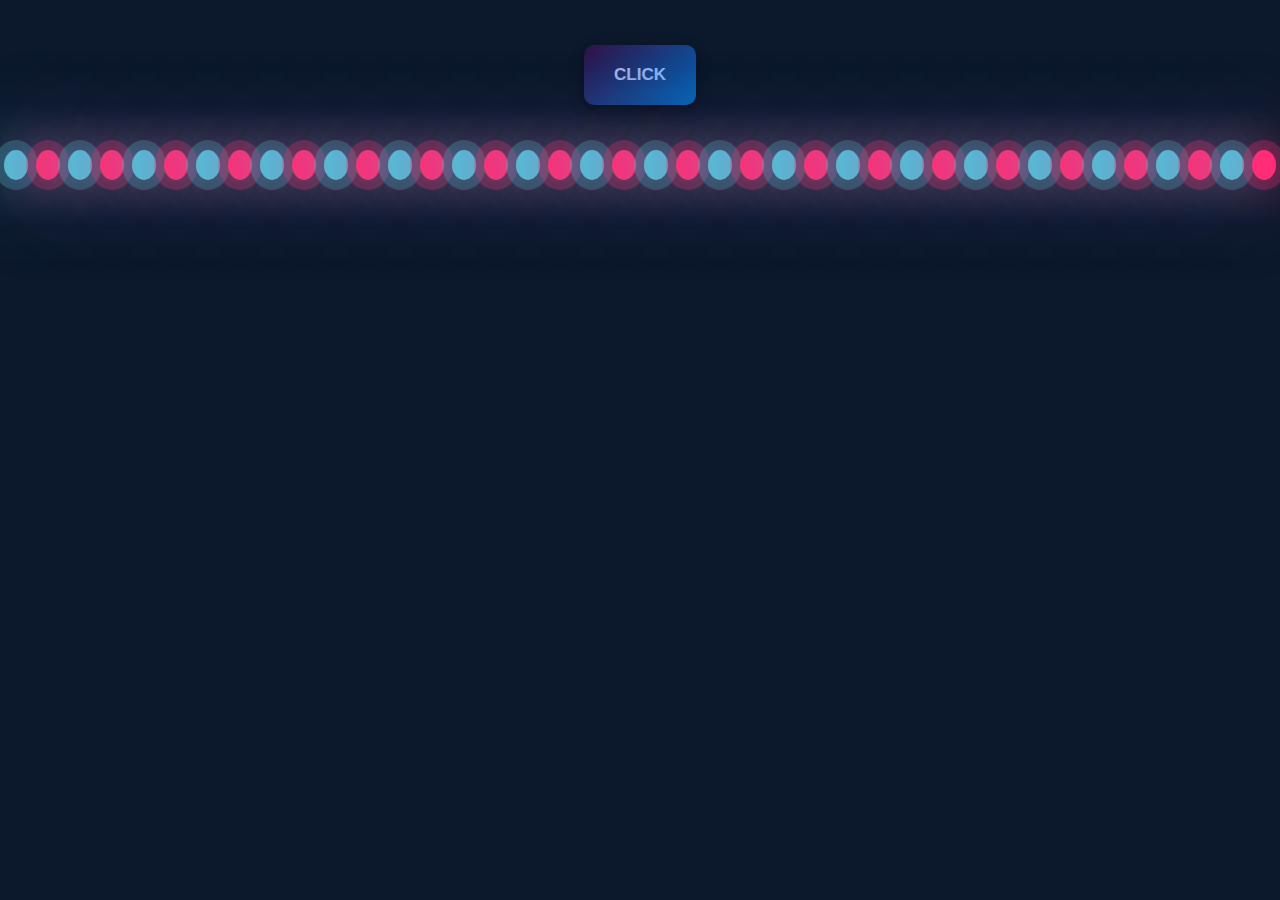
<file: index.html>
<!DOCTYPE html>
<html lang="en">
<head>
    <meta charset="UTF-8">
    <meta http-equiv="X-UA-Compatible" content="IE=edge">
    <meta name="viewport" content="width=device-width, initial-scale=1.0">
    <link rel="stylesheet" href="main.css">
    <title>¿?</title>
</head>
<body>
    <div class="container">
        <div class="center">
            <a href="index1.html">
            <button>
                Click
            </button>
        </a>
            
        </div>
        <div class="bubbles">
        <span style="--i:11;"></span>
        <span style="--i:12;"></span>
        <span style="--i:24;"></span>
        <span style="--i:10;"></span>
        <span style="--i:14;"></span>
        <span style="--i:23;"></span>
        <span style="--i:18;"></span>
        <span style="--i:16;"></span>
        <span style="--i:19;"></span>
        <span style="--i:20;"></span>
        <span style="--i:22;"></span>
        <span style="--i:25;"></span>
        <span style="--i:18;"></span>
        <span style="--i:21;"></span>
        <span style="--i:15;"></span>
        <span style="--i:13;"></span>
        <span style="--i:26;"></span>
        <span style="--i:17;"></span>
        <span style="--i:13;"></span>
        <span style="--i:28;"></span>
        <span style="--i:11;"></span>
        <span style="--i:12;"></span>
        <span style="--i:24;"></span>
        <span style="--i:10;"></span>
        <span style="--i:14;"></span>
        <span style="--i:23;"></span>
        <span style="--i:18;"></span>
        <span style="--i:16;"></span>
        <span style="--i:19;"></span>
        <span style="--i:20;"></span>
        <span style="--i:22;"></span>
        <span style="--i:25;"></span>
        <span style="--i:18;"></span>
        <span style="--i:21;"></span>
        <span style="--i:15;"></span>
        <span style="--i:13;"></span>
        <span style="--i:26;"></span>
        <span style="--i:17;"></span>
        <span style="--i:13;"></span>
        <span style="--i:28;"></span>
        </div>
    </div>
</body>
</html>
</file>
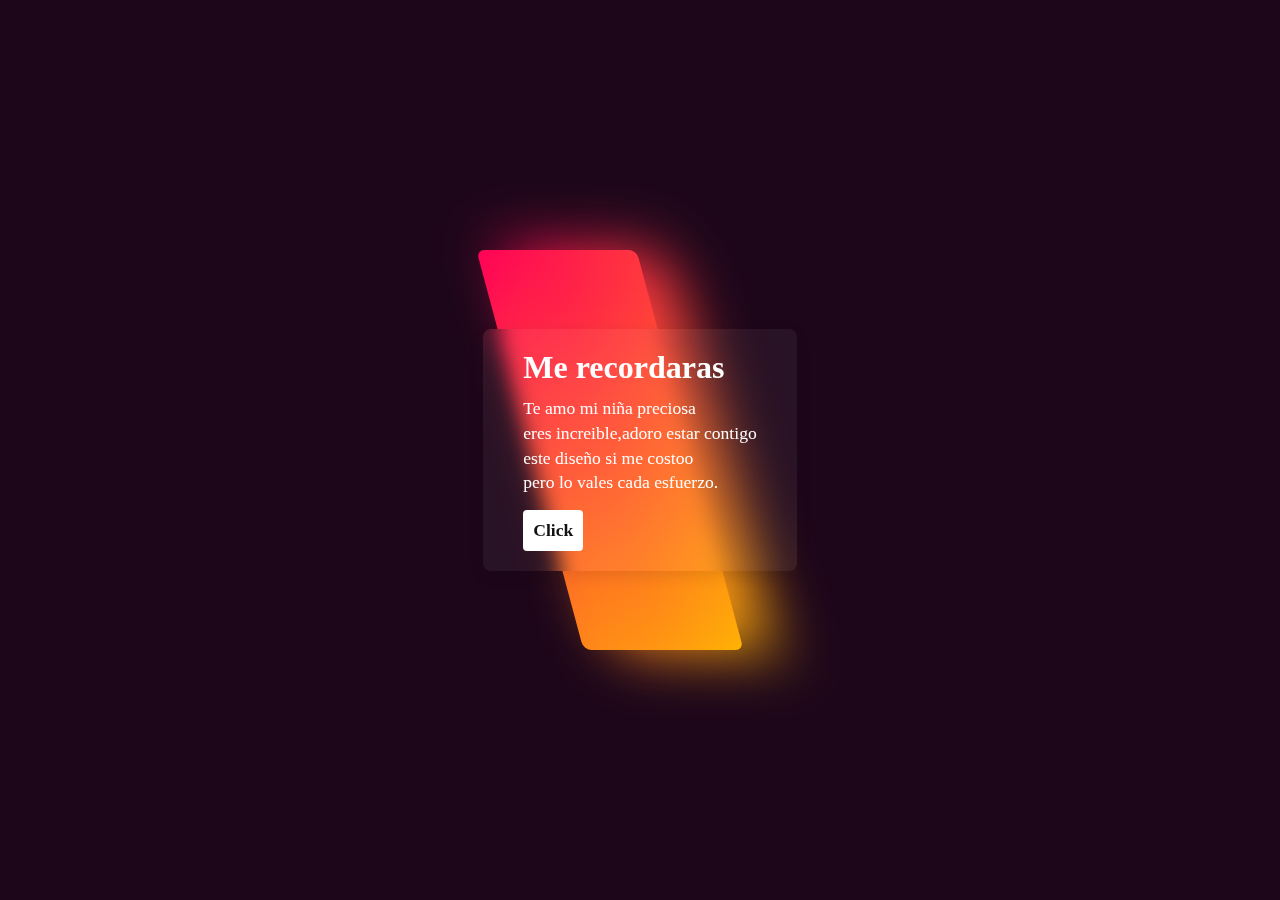
<file: index1.html>
<!DOCTYPE html>
<html lang="en" >
<head>
  <meta charset="UTF-8">
  <title>¿?</title>
  <link rel="stylesheet" href="./style.css">

</head>
<body>
<!-- partial:index.partial.html -->
<div class="container">
  <div class="box">
    <span></span>
    <div class="content">
      <h2>Me recordaras</h2>
      <p>Te amo mi niña preciosa<br>
      eres increible,adoro estar contigo<br>
    este diseño si me costoo<br>
  pero lo vales cada esfuerzo. </p>
      <a href="https://drive.google.com/file/d/1Hk8t6ETWmSWmQm0mXHmO8KXAnRnzuQyh/view?usp=sharing">Click</a>
    </div>
  </div>
</div>
<!-- partial -->
  
</body>
</html>
</file>
<file: main.css>
*{
    margin: 0;
    padding: 0;
    box-sizing: border-box;
}

body{
    min-height: 100vh;
    background:#0c192c;
}

.container{
    position: relative;
    width: 100%;
    height: 100vh;
    overflow: hidden;
}

.bubbles{
    position: relative;
    display: flex;
}

.bubbles span{
    position: relative;
    width: 30px;
    height: 30px;
    background:#4fc3dc;
    margin: 0 4px;
    border-radius: 50%;
    box-shadow: 0 0 0 10px #4fc3dc44,
    0 0 50px #4fc3dc,
    0 0 100px #4fc3dc;
    animation: animate 15s linear infinite;
    animation-duration: calc(125s / var(--i));
}
.bubbles span:nth-child(even){
    background:#ff2d75;
    box-shadow: 0 0 0 10px #ff2d7544,
    0 0 50px #ff2d75,
    0 0 100px #ff2d75;
}


@keyframes animate {
    0%{ 
        transform: translateY(100vh)scale(0);
    }
    100%{ 
        transform: translateY(-10vh)scale(1);
    }
}


button {
    background: transparent;
    color: #fff;
    font-size: 17px;
    text-transform: uppercase;
    font-weight: 600;
    border: none;
    padding: 20px 30px;
    perspective: 30rem;
    border-radius: 10px;
    box-shadow: 0 5px 15px rgba(0, 0, 0, 0.308);
  }
  
  button::before {
    content: '';
    display: block;
    position: absolute;
    width: 100%;
    height: 100%;
    top: 0;
    left: 0;
    border-radius: 10px;
    background: linear-gradient(320deg, rgba(0, 140, 255, 0.678), rgba(128, 0, 128, 0.308));
    z-index: 1;
    transition: background 3s;
  }
  
  button:hover::before {
    animation: rotate 1s;
    transition: all .5s;
  }
  
  @keyframes rotate {
    0% {
      transform: rotateY(180deg);
    }
  
    100% {
      transform: rotateY(360deg);
    }
  }

  .center{
    height: 150px;
  /*IMPORTANTE*/
  display: flex;
  justify-content: center;
  align-items: center;
  }
</file>
<file: style.css>
*
{
  margin: 0;
  padding: 0;
  box-sizing: border-box;
  font-family: consolas;
}

body
{
  display: flex;
  justify-content: center;
  align-items: center;
  min-height: 100vh;
  background: #1d061a
}

.container
{
  display: flex;
  justify-content: center;
  align-items: center;
  flex-wrap: wrap;
  padding: 40px 0;
}

.container .box
{
  position: relative;
  width: 320px;
  height: 400px;
  display: flex;
  justify-content: center;
  align-items: center;
  margin: 40px 30px;
  transition: 0.5s;
}

.container .box::before
{
  content:' ';
  position: absolute;
  top: 0;
  left: 50px;
  width: 50%;
  height: 100%;
  text-decoration: none;
  background: #fff;
  border-radius: 8px;
  transform: skewX(15deg);
  transition: 0.5s;
}

.container .box::after
{
  content:'';
  position: absolute;
  top: 0;
  left: 50;
  width: 50%;
  height: 100%;
  background: #fff;
  border-radius: 8px;
  transform: skewX(15deg);
  transition: 0.5s;
  filter: blur(30px);
}

.container .box:hover:before,
.container .box:hover:after
{
  transform: skewX(0deg);
  left: 20px;
  width: calc(100% - 90px);
  
}

.container .box:nth-child(1):before,
.container .box:nth-child(1):after
{
  background: linear-gradient(315deg, #ffbc00, #ff0058)
}

.container .box:nth-child(2):before,
.container .box:nth-child(2):after
{
  background: linear-gradient(315deg, #03a9f4, #ff0058)
}

.container .box:nth-child(3):before,
.container .box:nth-child(3):after
{
  background: linear-gradient(315deg, #4dff03, #00d0ff)
}

.container .box span
{
  display: block;
  position: absolute;
  top: 0;
  left: 0;
  right: 0;
  bottom: 0;
  z-index: 5;
  pointer-events: none;
}

.container .box span::before
{
  content:'';
  position: absolute;
  top: 0;
  left: 0;
  width: 0;
  height: 0;
  border-radius: 8px;
  background: rgba(255, 255, 255, 0.1);
  backdrop-filter: blur(10px);
  opacity: 0;
  transition: 0.1s;  
  animation: animate 2s ease-in-out infinite;
  box-shadow: 0 5px 15px rgba(0,0,0,0.08)
}

.container .box:hover span::before
{
  top: -50px;
  left: 50px;
  width: 100px;
  height: 100px;
  opacity: 1;
}

.container .box span::after
{
  content:'';
  position: absolute;
  bottom: 0;
  right: 0;
  width: 100%;
  height: 100%;
  border-radius: 8px;
  background: rgba(255, 255, 255, 0.1);
  backdrop-filter: blur(10px);
  opacity: 0;
  transition: 0.5s;
  animation: animate 2s ease-in-out infinite;
  box-shadow: 0 5px 15px rgba(0,0,0,0.08);
  animation-delay: -1s;
}

.container .box:hover span:after
{
  bottom: -50px;
  right: 50px;
  width: 100px;
  height: 100px;
  opacity: 1;
}

@keyframes animate
{
  0%, 100%
  {
    transform: translateY(10px);
  }
  
  50%
  {
    transform: translate(-10px);
  }
}

.container .box .content
{
  position: relative;
  left: 0;
  padding: 20px 40px;
  background: rgba(255, 255, 255, 0.05);
  backdrop-filter: blur(10px);
  box-shadow: 0 5px 15px rgba(0, 0, 0, 0.1);
  border-radius: 8px;
  z-index: 1;
  transform: 0.5s;
  color: #fff;
}

.container .box:hover .content
{
  left: -25px;
  padding: 60px 40px;
}

.container .box .content h2
{
  font-size: 2em;
  color: #fff;
  margin-bottom: 10px;
}

.container .box .content p
{
  font-size: 1.1em;
  margin-bottom: 10px;
  line-height: 1.4em;
}

.container .box .content a
{
  display: inline-block;
  font-size: 1.1em;
  color: #111;
  background: #fff;
  padding: 10px;
  border-radius: 4px;
  text-decoration: none;
  font-weight: 700;
  margin-top: 5px;
}

.container .box .content a:hover
{
  background: #ffcf4d;
  border: 1px solid rgba(255, 0, 88, 0.4);
  box-shadow: 0 1px 15px rgba(1, 1, 1, 0.2);
}
</file>
